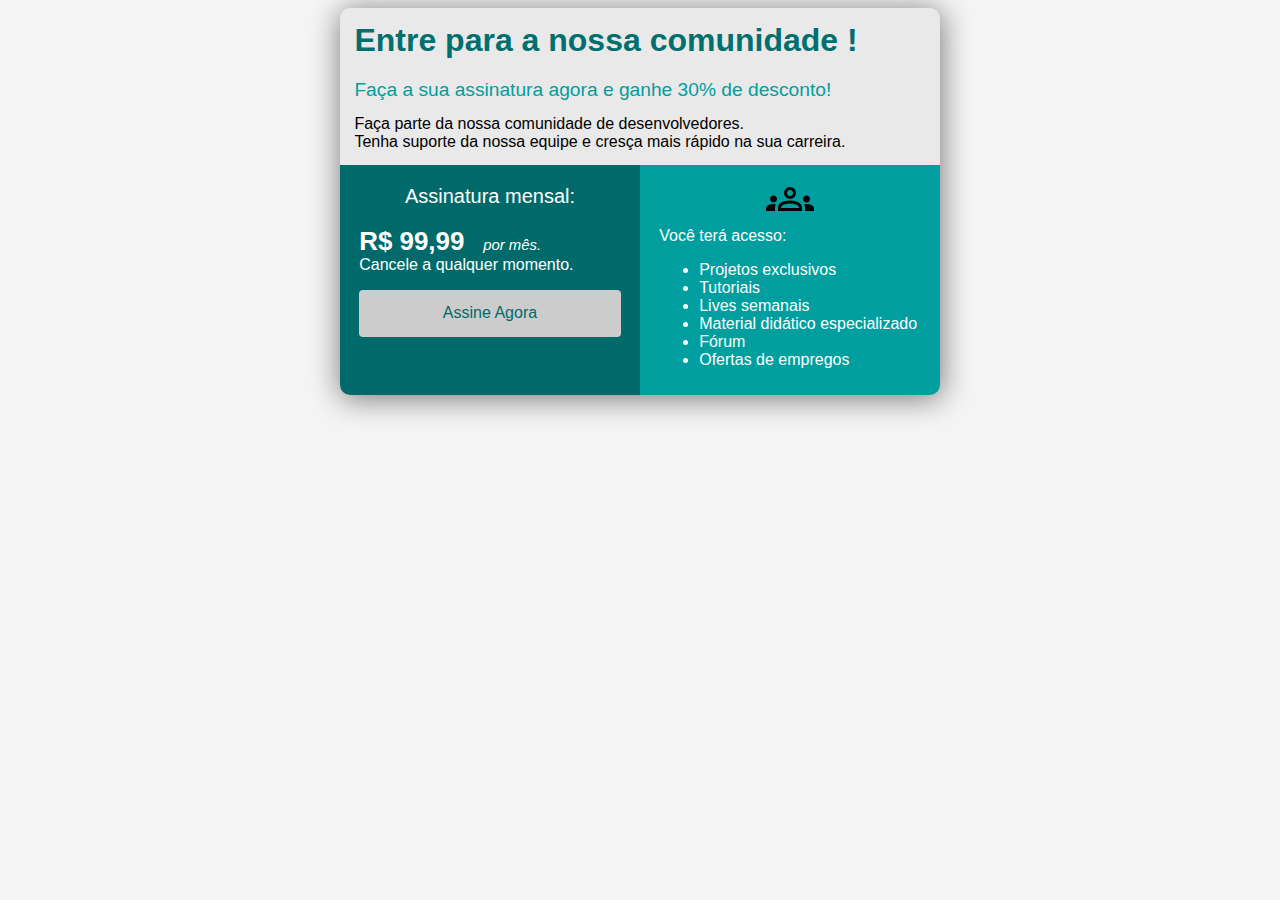
<file: index.html>
<!DOCTYPE html>
<html lang="en">
<head>
    <meta charset="UTF-8">
    <meta name="viewport" content="width=device-width, initial-scale=1.0">
    <title>Bootcamp DevJr - Sistema de Assinaturas</title>
    <link rel="stylesheet" href="style.css">
</head>

<body>
    <div class="container">
        <div class="header">
            <div class="header-title">
                Entre para a nossa comunidade !
            </div>
            <div class="header-subtitle">
                Faça a sua assinatura agora e ganhe 30% de desconto!
            </div>
            <div>
                Faça parte da nossa comunidade de desenvolvedores.<br>
                Tenha suporte da nossa equipe e cresça mais rápido na sua carreira.
            </div>
        </div>
        <div class="flex-container">
            <div class="col-1">
                <div class="mensal">
                    Assinatura mensal:
                </div>
                <div>
                        <span class="valor">R$ 99,99</span>
                         <span class="mes">por mês.</span>
                </div>
                <div class="cancele">
                    Cancele a qualquer momento.
                </div>
                <div>
                    <a href="register.html">
                    <button class="button">Assine Agora</button>
                    </a>
                </div>
            </div>
            <div class="col-2">

                <div class="image-group">
                    <object data="groups_FILL0_wght400_GRAD0_opsz48.svg" type="image/svg+xml"></object>
                </div>
                <div>
                    Você terá acesso:
                </div>
                <ul>
                    <li>Projetos exclusivos</li>
                    <li>Tutoriais</li>
                    <li>Lives semanais</li>
                    <li>Material didático especializado</li>
                    <li>Fórum</li>
                    <li>Ofertas de empregos</li>
                </ul>
            </div>
        </div>
    </div>
</body>
</html>
</file>
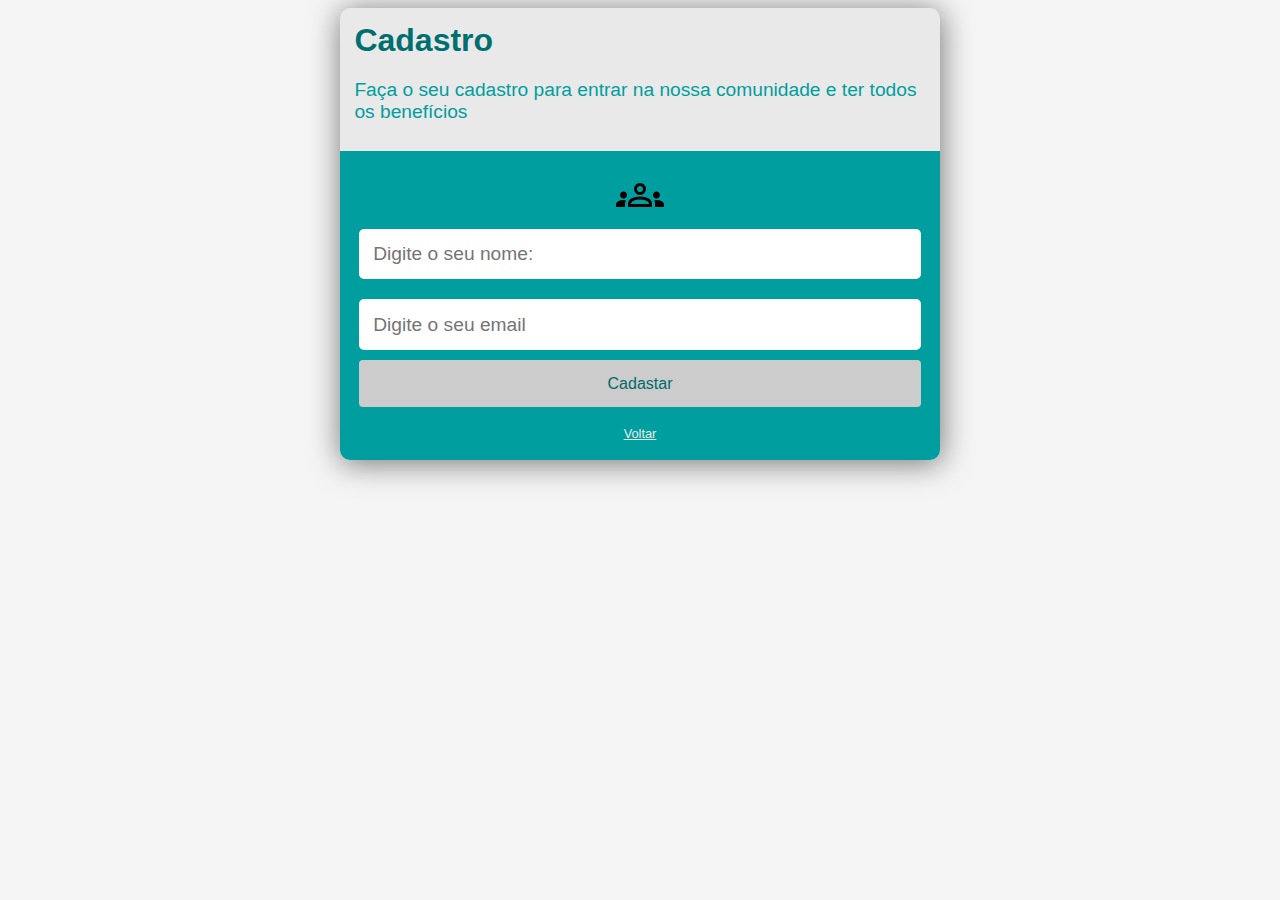
<file: register.html>
<!DOCTYPE html>
<html lang="en">
<head>
    <meta charset="UTF-8">
    <meta name="viewport" content="width=device-width, initial-scale=1.0">
    <title>Area de cadastro</title>
    <link rel="stylesheet" href="style.css">
</head>

<body>
    <div class="container">
        <div class="header">
            <div class="header-title">
                Cadastro
            </div>
            <div class="header-subtitle">
                Faça o seu cadastro para entrar na nossa comunidade e ter todos os benefícios
            </div>
           
        </div>
        <div class="form-register">
            <object data="groups_FILL0_wght400_GRAD0_opsz48.svg" type="image/svg+xml"></object>

                <input type="text"  placeholder="Digite o seu nome:"/>
                <input type="email" placeholder="Digite o seu email"/>
                
                 <button class="button">Cadastar</button>
                 <a href="index.html" >Voltar</a>
        </div>
    </div>
</body>
</html>
</file>
<file: style.css>
body {
    background-color: #f5f5f5;
    font-family: 'Segoe UI', Tahoma, Geneva, Verdana, sans-serif;
}

input{
    width: 95%;
    height: 22px;
    padding: 0.9rem;
    border-radius: 5px;
    font-size: 1.2rem;
    border: 0;
    margin: 10px;
}

input:focus{
    outline: none;
    box-shadow: 0,0, 10px #009e9e;
}

a{
    color: #e9e9e9;
    font-size: 0.8rem;
}

.container{
    background-color: #e9e9e9;
    margin: auto;
    width: 600px;
    box-shadow: 1px 3px 30px 1px rgba(0, 0,0, 0.5);
    border-radius: 10px;
    overflow: hidden;
}

.header{
    padding: 0.9rem;
}
.flex-container{
        display: flex;
        justify-content: space-around;
      
}
.header-title{
    color: #006f6f;
    font-size: 2rem;
    font-weight: 700;
    margin-bottom: 1.2rem;
}
.header-subtitle{
    color: #009e9e;
    font-size: 1.2rem;
    font-weight: 500;
    margin-bottom: 0.9rem;
    }

.col-1{
    background-color: #006a6a;
    width: 50%;
    padding: 1.2rem;
    color: #fff;
}

.col-2{
    background-color: #009e9e; 
    width: 50%;
    padding: 0.6rem 1.2rem;
    color: #fff;
}

.mensal{
    font-size: 1.25rem;
    text-align: center;
    margin-bottom: 1.2rem;
}

.valor{
    font-size: 1.62rem;
    font-weight: 700;
}

.mes{
    font-size: 0.93rem;
    font-style: italic;
    margin-left: 0.9rem;
}

.cancele{
    font-weight: 400;
    margin-bottom: 1rem;
}


.button{
    color: #006a6a;
    font-size: 1rem;
    border-radius: 4px;
    width: 100%;
    padding: 0.9rem 2rem;
    margin-bottom: 1.2rem;
    border: none;
    background-color: #ccc;
    cursor: pointer;
}

.button:hover{
    background-color: #e9e9e9;
}

.image-group{
        text-align: center;
}

.form-register{
    background-color: #009e9e;
    padding: 1.2rem;
    display: flex;
    flex-direction: column;
    align-items: center;
    align-content: space-around;
}


@media screen and (max-width:620px){
    html {
        font-size: 14px;
    }
    .flex-container{
        flex-direction: column;
    }

    .col-1, .col-2{
        width: 100%;
        box-sizing: border-box;
    }

    .container{
        width: 95%;
    }

    .header{
        padding: 15px;
    }

   
}
</file>
